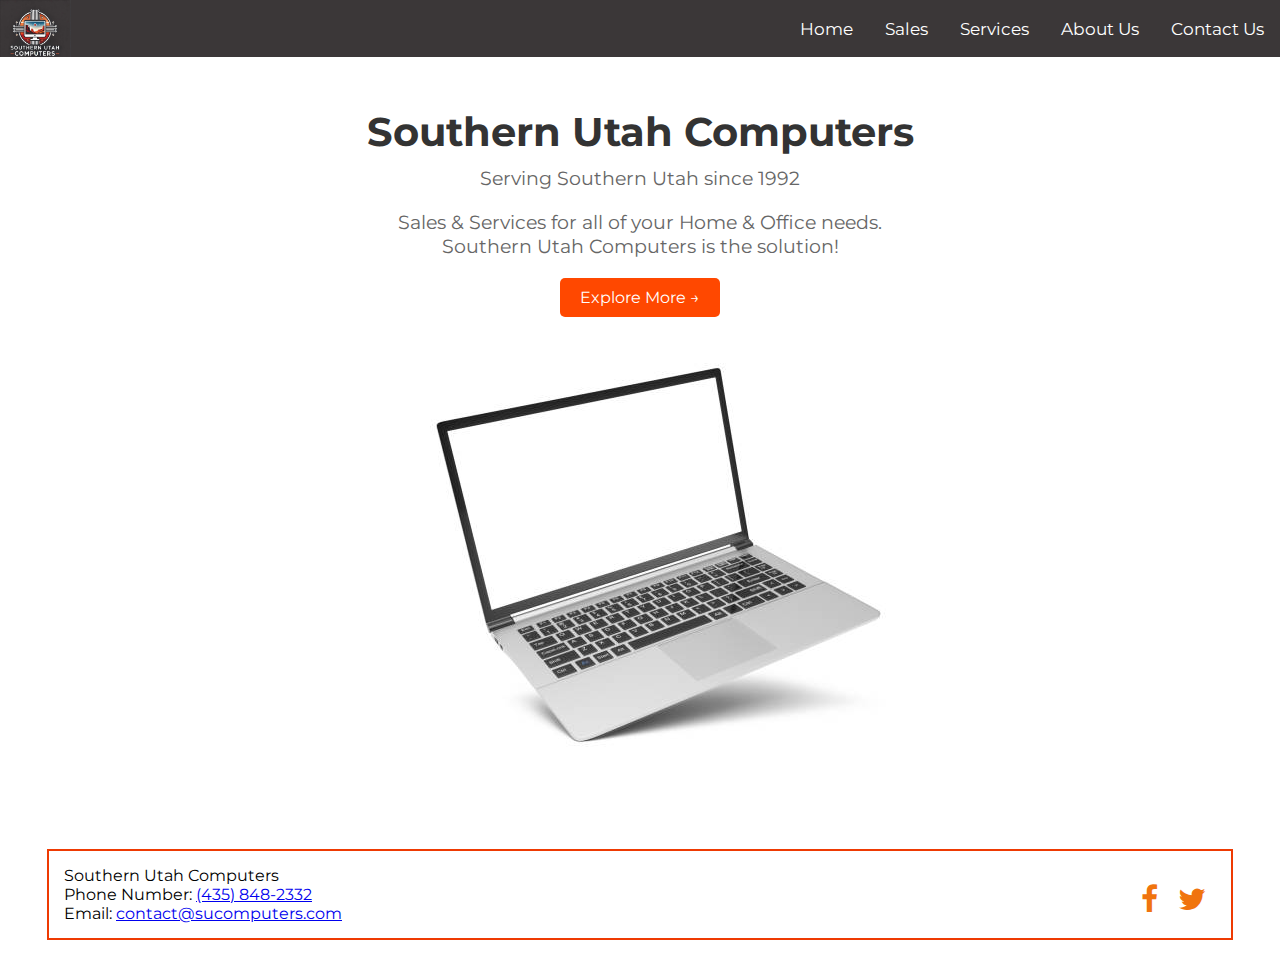
<file: index.html>
<!DOCTYPE html>
<html lang="en">
<head>
    <meta charset="UTF-8">
    <meta name="viewport" content="width=device-width, initial-scale=1.0">
    <title>Southern Utah Computers - Homepage</title>
    <link rel="stylesheet" href="css/styles.css">
    <link rel="stylesheet" href="https://cdnjs.cloudflare.com/ajax/libs/font-awesome/4.7.0/css/font-awesome.min.css">
    <link rel="preconnect" href="https://fonts.googleapis.com">
    <link rel="preconnect" href="https://fonts.gstatic.com" crossorigin>
    <link href="https://fonts.googleapis.com/css2?family=Montserrat:ital,wght@0,100..900;1,100..900&display=swap" rel="stylesheet">
    <!-- Favicon for browsers -->
    <link rel="icon" href="images/favicon.ico" type="image/x-icon">
    <link rel="icon" href="images/favicon-16x16.png" sizes="16x16">
    <link rel="icon" href="images/favicon-32x32.png" sizes="32x32">
</head>
<body>
    <header> <!-- sticky logo and nav -->

        <div class="topnav">
            <!--<a href="index.html" class="active">Logo</a>-->
            <img class="active" src="images/Southern_Utah_Computers_Logo.jpeg">
            <div id="myLinks">
                <a href="index.html">Home</a>
                <a href="sales.html">Sales</a>
                <a href="services.html">Services</a>
                <a href="about.html">About Us</a>
                <a href="contact.html">Contact Us</a>
            </div>
            <a href="javascript:void(0);" class="icon" onclick="Toggle_Nav()">
                <i class="fa fa-bars"></i>
            </a>
        </div>
    </header>
    <main>
        <!-- Hero Text Area -->
        <section class="hero">
            <div class="hero-text">
                <h1>Southern Utah Computers</h1>
                <p>Serving Southern Utah since 1992</p>
                <p>Sales & Services for all of your Home & Office needs.<br>Southern Utah Computers is the solution!</p>
                <a href="services.html" class="hero-button">Explore More →</a>
            </div>
            <div class="hero-image">
                <img src="images/laptop_display.jpg" alt="Laptop Display">
            </div>
        </section>

    </main>
    <footer>
        <div class="sales-footer-content">
            <p>Southern Utah Computers</p>
            <p>Phone Number: <a href="tel:4358482332">(435) 848-2332</a></p>
            <p>Email: <a href="mailto:contact@sucomputers.com">contact@sucomputers.com</a></p>
        </div>
        <div class="social-media">
            <a href="https://www.facebook.com/yourfacebook" target="_blank" class="social-icon"><i class="fa fa-facebook"></i></a>
            <a href="https://twitter.com/yourtwitter" target="_blank" class="social-icon"><i class="fa fa-twitter"></i></a>
        </div>
    </footer>

    <script src="js/scripts.js"></script>
</body>
</html>
</file>
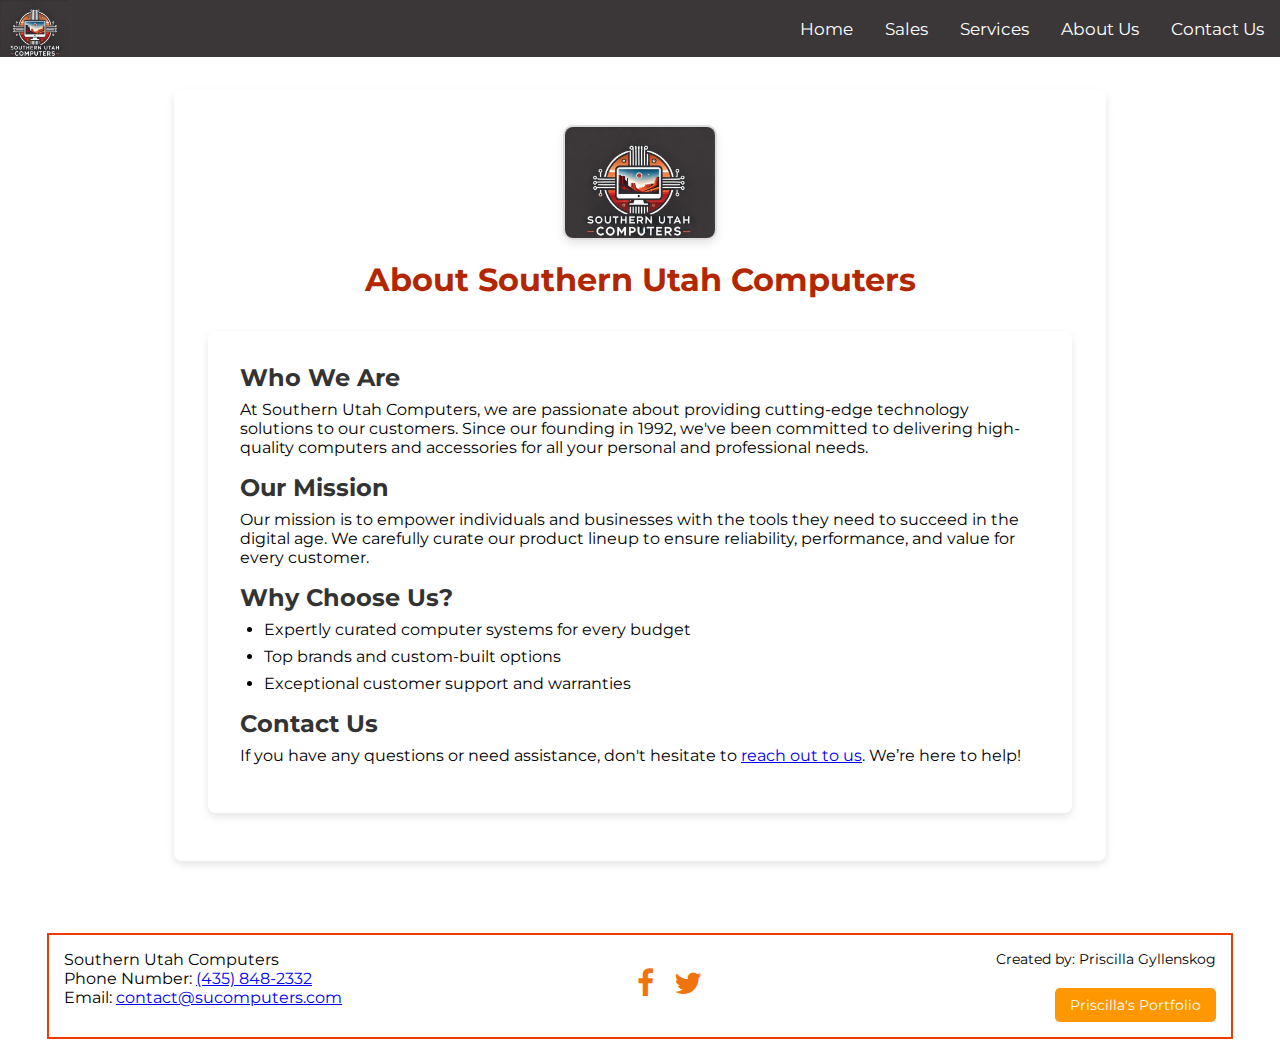
<file: about.html>
<!DOCTYPE html>
<html lang="en">
<head>
    <meta charset="UTF-8">
    <meta name="viewport" content="width=device-width, initial-scale=1.0">
    <title>Southern Utah Computers - About Us</title>
    <link rel="stylesheet" href="css/styles.css">
    <link rel="stylesheet" href="https://cdnjs.cloudflare.com/ajax/libs/font-awesome/4.7.0/css/font-awesome.min.css">
    <link rel="preconnect" href="https://fonts.googleapis.com">
    <link rel="preconnect" href="https://fonts.gstatic.com" crossorigin>
    <link href="https://fonts.googleapis.com/css2?family=Montserrat:ital,wght@0,100..900;1,100..900&display=swap" rel="stylesheet">
    <!-- Favicon for browsers -->
    <link rel="icon" href="images/favicon.ico" type="image/x-icon">
    <link rel="icon" href="images/favicon-16x16.png" sizes="16x16">
    <link rel="icon" href="images/favicon-32x32.png" sizes="32x32">
</head>
<body>
    <header> <!-- sticky logo and nav -->

        <div class="topnav">
            <!--<a href="index.html" class="active">Logo</a>-->
            <img class="active" src="images/Southern_Utah_Computers_Logo.jpeg">
            <div id="myLinks">
                <a href="index.html">Home</a>
                <a href="sales.html">Sales</a>
                <a href="services.html">Services</a>
                <a href="about.html">About Us</a>
                <a href="contact.html">Contact Us</a>
            </div>
            <a href="javascript:void(0);" class="icon" onclick="Toggle_Nav()">
                <i class="fa fa-bars"></i>
            </a>
        </div>
    </header>
    <main>
        <div id="yay">
        <header>
            <img class="compute" src="images/Southern_Utah_Computers_Logo.jpeg">
            <h1>About Southern Utah Computers</h1>
        </header>
            <section id="about-us">
                <h2>Who We Are</h2>
                <p>At Southern Utah Computers, we are passionate about providing cutting-edge technology solutions to our customers. Since our founding in 1992, we've been committed to delivering high-quality computers and accessories for all your personal and professional needs.</p>
        
                <h2>Our Mission</h2>
                <p>Our mission is to empower individuals and businesses with the tools they need to succeed in the digital age. We carefully curate our product lineup to ensure reliability, performance, and value for every customer.</p>
        
                <h2>Why Choose Us?</h2>
                <ul>
                    <li>Expertly curated computer systems for every budget</li>
                    <li>Top brands and custom-built options</li>
                    <li>Exceptional customer support and warranties</li>
                </ul>
        
                <h2>Contact Us</h2>
                <p>If you have any questions or need assistance, don't hesitate to <a href="contact.html">reach out to us</a>. We’re here to help!</p>
            </section>
        </div>
    </main>
    <footer>
        <div class="sales-footer-content">
            <p>Southern Utah Computers</p>
            <p>Phone Number: <a href="tel:4358482332">(435) 848-2332</a></p>
            <p>Email: <a href="mailto:contact@sucomputers.com">contact@sucomputers.com</a></p>
        </div>
        <div class="social-media">
            <a href="https://www.facebook.com/yourfacebook" target="_blank" class="social-icon"><i class="fa fa-facebook"></i></a>
            <a href="https://twitter.com/yourtwitter" target="_blank" class="social-icon"><i class="fa fa-twitter"></i></a>
        </div>
        <div class="sales-footer-right">
            <p>Created by: Priscilla Gyllenskog</p>
            <a href="portfolios/priscilla.html" class="gavin-portfolio-button">Priscilla's Portfolio</a>
        </div>
    </footer>

    <script src="js/scripts.js"></script>
</body>
</html>
</file>
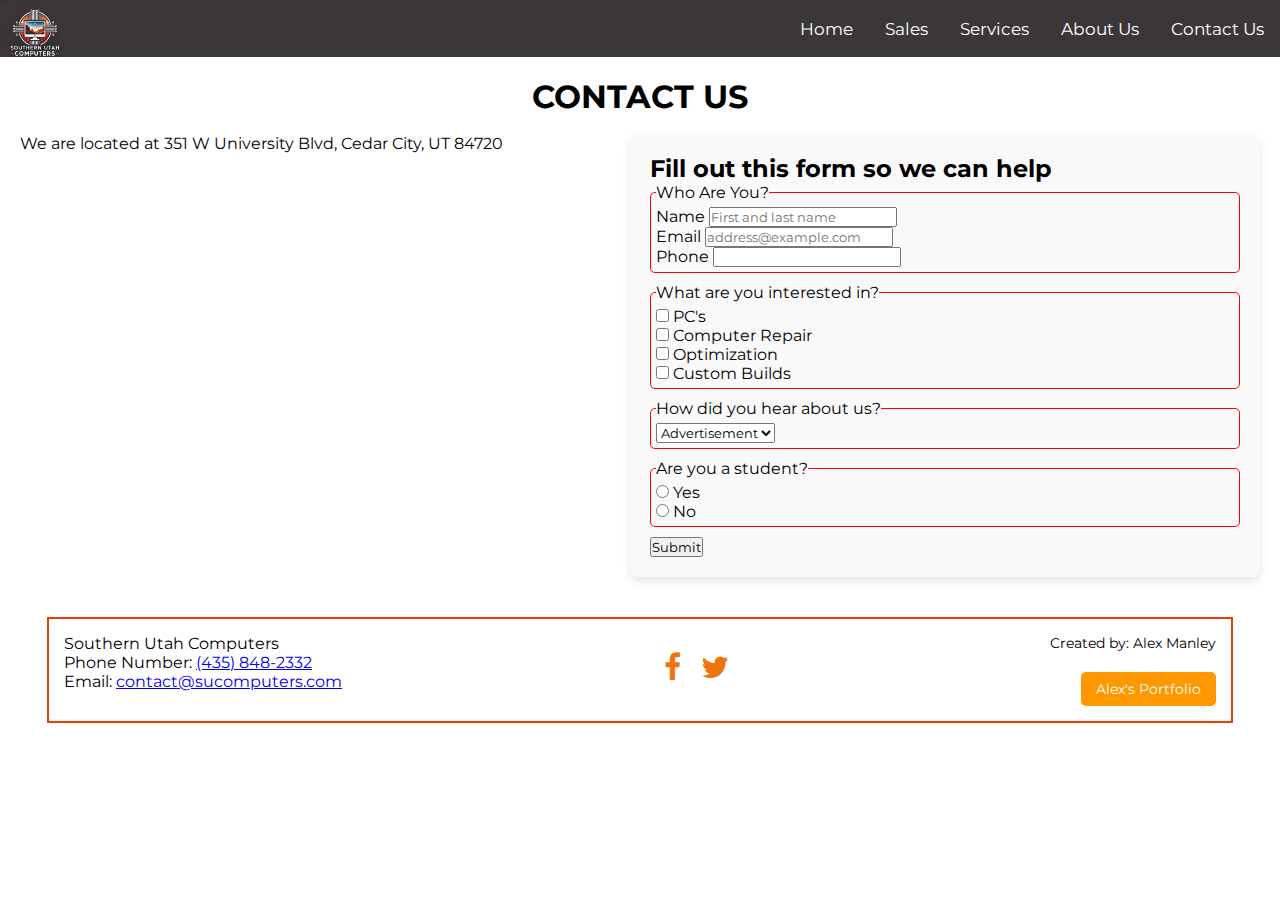
<file: contact.html>
<!DOCTYPE html>
<html lang="en">
<head>
    <meta charset="UTF-8">
    <meta name="viewport" content="width=device-width, initial-scale=1.0">
    <title>Southern Utah Computers - Contact Us</title>
    <link rel="stylesheet" href="css/styles.css">
    <link rel="stylesheet" href="https://cdnjs.cloudflare.com/ajax/libs/font-awesome/4.7.0/css/font-awesome.min.css">
    <link rel="preconnect" href="https://fonts.googleapis.com">
    <link rel="preconnect" href="https://fonts.gstatic.com" crossorigin>
    <link href="https://fonts.googleapis.com/css2?family=Montserrat:ital,wght@0,100..900;1,100..900&display=swap" rel="stylesheet">
    <!-- Favicon for browsers -->
    <link rel="icon" href="images/favicon.ico" type="image/x-icon">
    <link rel="icon" href="images/favicon-16x16.png" sizes="16x16">
    <link rel="icon" href="images/favicon-32x32.png" sizes="32x32">
</head>
<body>
    <header> <!-- sticky logo and nav -->

        <div class="topnav">
            <!--<a href="index.html" class="active">Logo</a>-->
            <img class="active" src="images/Southern_Utah_Computers_Logo.jpeg">
            <div id="myLinks">
                <a href="index.html">Home</a>
                <a href="sales.html">Sales</a>
                <a href="services.html">Services</a>
                <a href="about.html">About Us</a>
                <a href="contact.html">Contact Us</a>
            </div>
            <a href="javascript:void(0);" class="icon" onclick="Toggle_Nav()">
                <i class="fa fa-bars"></i>
            </a>
        </div>
    </header>
    <main class="contact_main">
        <h1 class="contact_h1">CONTACT US</h1>
        <br>
        <div class="form-map-container">
            <div class="map-container">
                <p>We are located at 351 W University Blvd, Cedar City, UT 84720</p>
                <br>
                <iframe src="https://www.google.com/maps/embed?pb=!1m18!1m12!1m3!1d12271.879830454922!2d-113.06856464189896!3d37.6758049500541!2m3!1f0!2f0!3f0!3m2!1i1024!2i768!4f13.1!3m3!1m2!1s0x80b561bdf3f4df7d%3A0xe8a43b8225b747dc!2sSouthern%20Utah%20University!5e0!3m2!1sen!2sus!4v1733333445180!5m2!1sen!2sus" width="600" height="450" style="border:0;" allowfullscreen="" loading="lazy" referrerpolicy="no-referrer-when-downgrade"></iframe>
            </div>
            <form class="contact-form">
                <h2>Fill out this form so we can help</h2>
                <fieldset>
                    <legend>Who Are You?</legend><!--identity information-->
                    <div class="form-group">
                        <label for="name">Name</label>
                        <input type="text" name="name" id="name" placeholder="First and last name" required>
                    </div>
                    <div class="form-group">
                        <label for="email">Email</label>
                        <input type="email" name="email" id="email" placeholder="address@example.com" required>
                    </div>
                    <div class="form-group">
                        <label for="phone">Phone</label>
                        <input type="tel" id="phone" name="phone" required>
                    </div>
                </fieldset>
                <fieldset>
                    <legend>What are you interested in?</legend>
                    <div class="check">
                        <input type="checkbox" id="PC" name="PC" value="PC">
                        <label for="PC">PC's</label>
                    </div>
                    <div class="check">
                        <input type="checkbox" id="repair" name="repair" value="repair">
                        <label for="repair">Computer Repair</label>
                    </div>
                    <div class="check">
                        <input type="checkbox" id="opt" name="opt" value="opt">
                        <label for="opt">Optimization</label>
                    </div>
                    <div class="check">
                        <input type="checkbox" id="custom" name="custom" value="custom">
                        <label for="custom">Custom Builds</label>
                    </div>
                </fieldset>
                <fieldset><!-- referral source-->
                    <legend>How did you hear about us?</legend>
                    <select name="reference" id="reference">
                        <option value="ad">Advertisement</option>
                        <option value="friend">Friend</option>
                        <option value="google">Google</option>
                        <option value="social">Social Media</option>
                        <option value="other">Other</option>
                    </select>
                </fieldset>
                <fieldset><!--student discount-->
                    <legend>Are you a student?</legend>
                    <input type="radio" id="html" name="fav_language" value="HTML">
                    <label for="html">Yes</label><br>
                    <input type="radio" id="css" name="fav_language" value="CSS">
                    <label for="css">No</label><br>
                </fieldset>
                <input type="submit" id="submit" value="Submit" class="btn">
            </form>
        </div>
    </main>
    <footer>
        <div class="sales-footer-content">
            <p>Southern Utah Computers</p>
            <p>Phone Number: <a href="tel:4358482332">(435) 848-2332</a></p>
            <p>Email: <a href="mailto:contact@sucomputers.com">contact@sucomputers.com</a></p>
        </div>
        <div class="social-media">
            <a href="https://www.facebook.com/yourfacebook" target="_blank" class="social-icon"><i class="fa fa-facebook"></i></a>
            <a href="https://twitter.com/yourtwitter" target="_blank" class="social-icon"><i class="fa fa-twitter"></i></a>
        </div>
        <div class="sales-footer-right">
            <p>Created by: Alex Manley</p>
            <a href="portfolios/alex.html" class="gavin-portfolio-button">Alex's Portfolio</a>
        </div>
    </footer>

    <script src="js/scripts.js"></script>
</body>
</html>
</file>
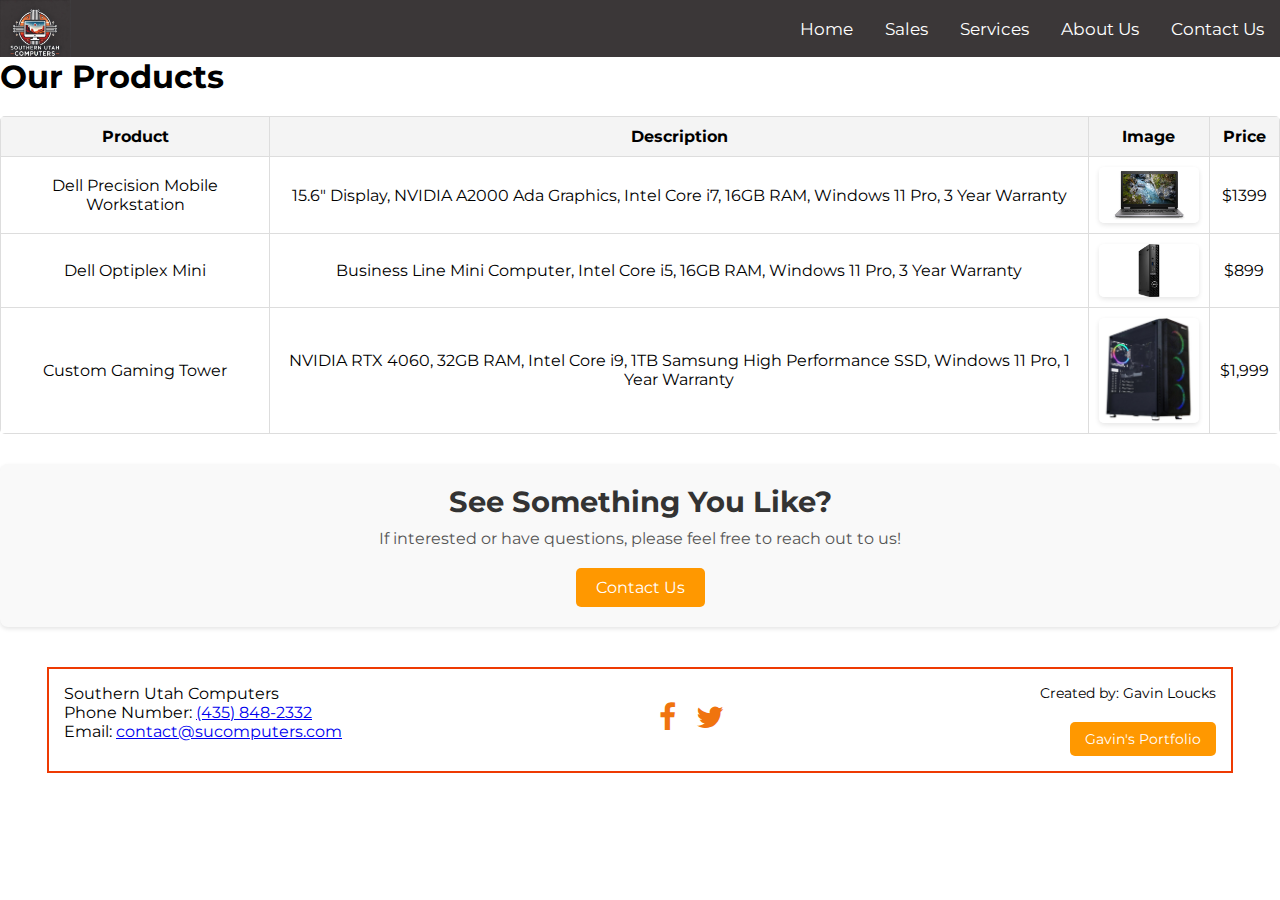
<file: sales.html>
<!DOCTYPE html>
<html lang="en">
<head>
    <meta charset="UTF-8">
    <meta name="viewport" content="width=device-width, initial-scale=1.0">
    <title>Southern Utah Computers - Sales</title>
    <!-- Linking external stylesheets -->
    <link rel="stylesheet" href="css/styles.css">
    <link rel="stylesheet" href="https://cdnjs.cloudflare.com/ajax/libs/font-awesome/4.7.0/css/font-awesome.min.css">
    <link rel="preconnect" href="https://fonts.googleapis.com">
    <link rel="preconnect" href="https://fonts.gstatic.com" crossorigin>
    <link href="https://fonts.googleapis.com/css2?family=Montserrat:ital,wght@0,100..900;1,100..900&display=swap" rel="stylesheet">
    <!-- Favicon for browsers -->
    <link rel="icon" href="images/favicon.ico" type="image/x-icon">
    <link rel="icon" href="images/favicon-16x16.png" sizes="16x16">
    <link rel="icon" href="images/favicon-32x32.png" sizes="32x32">
</head>
<body>
    <!-- Header Section: Sticky log, nav bar with links -->
    <header> 
        <div class="topnav">
            <!--<a href="index.html" class="active">Logo</a>-->
            <img class="active" src="images/Southern_Utah_Computers_Logo.jpeg">
            <div id="myLinks">
                <a href="index.html">Home</a>
                <a href="sales.html">Sales</a>
                <a href="services.html">Services</a>
                <a href="about.html">About Us</a>
                <a href="contact.html">Contact Us</a>
            </div>

            <!-- Mobile Navigation (hamburger icon) -->
            <a href="javascript:void(0);" class="icon" onclick="Toggle_Nav()">
                <i class="fa fa-bars"></i>
            </a>
        </div>
    </header>
    <main>
        <!-- Main Products Section -->
        <section>
            <h1>Our Products</h1>
            <!-- Products Table -->
            <table>
                <thead>
                    <tr>
                        <th>Product</th>
                        <th>Description</th>
                        <th>Image</th>
                        <th>Price</th>
                    </tr>
                </thead>
                <tbody>
                    <tr>
                        <!-- Product 1 -->
                        <td>Dell Precision Mobile Workstation</td>
                        <td>15.6" Display, NVIDIA A2000 Ada Graphics, Intel Core i7, 16GB RAM, Windows 11 Pro, 3 Year Warranty</td>
                        <td>
                            <img src="images/dellprecision.jpg" alt="Dell Precision Mobile Workstation" class="product-image">
                        </td>
                        <td>$1399</td>
                    </tr>
                    <tr>
                        <!-- Product 2 -->
                        <td>Dell Optiplex Mini</td>
                        <td>Business Line Mini Computer, Intel Core i5, 16GB RAM, Windows 11 Pro, 3 Year Warranty</td>
                        <td>
                            <img src="images/delloptiplex.jpg" alt="Dell OptiPlex Mini" class="product-image">
                        </td>
                        <td>$899</td>
                    </tr>
                    <tr>
                        <!-- Product 3 -->
                        <td>Custom Gaming Tower</td>
                        <td>NVIDIA RTX 4060, 32GB RAM, Intel Core i9, 1TB Samsung High Performance SSD, Windows 11 Pro, 1 Year Warranty</td>
                        <td>
                            <img src="images/customgamingpc.jpg" alt="Custom Gaming Tower" class="product-image">
                        </td>
                        <td>$1,999</td>
                    </tr>
                </tbody>
            </table>
        </section>

        <!-- Contact Section: Encourages customers to reach out -->
        <section class="sales-contact">
            <h2>See Something You Like?</h2>
            <p>If interested or have questions, please feel free to reach out to us!</p>
            <!-- Button linking to contact page -->
            <a href="contact.html" class="contact-button">Contact Us</a>
        </section>
        

    </main>
    <footer>
        <div class="sales-footer-content">
            <p>Southern Utah Computers</p>
            <p>Phone Number: <a href="tel:4358482332">(435) 848-2332</a></p>
            <p>Email: <a href="mailto:contact@sucomputers.com">contact@sucomputers.com</a></p>
        </div>
        <!-- Social Media Links -->
        <div class="social-media">
            <a href="https://www.facebook.com/yourfacebook" target="_blank" class="social-icon"><i class="fa fa-facebook"></i></a>
            <a href="https://twitter.com/yourtwitter" target="_blank" class="social-icon"><i class="fa fa-twitter"></i></a>
        </div>
        <!-- Footer Right Content: Who Created it and my portfolio button -->
        <div class="sales-footer-right">
            <p>Created by: Gavin Loucks</p>
            <a href="portfolios/gavin.html" class="gavin-portfolio-button">Gavin's Portfolio</a>
        </div>
    </footer>
    
    <script src="js/scripts.js"></script>
</body>
</html>
</file>
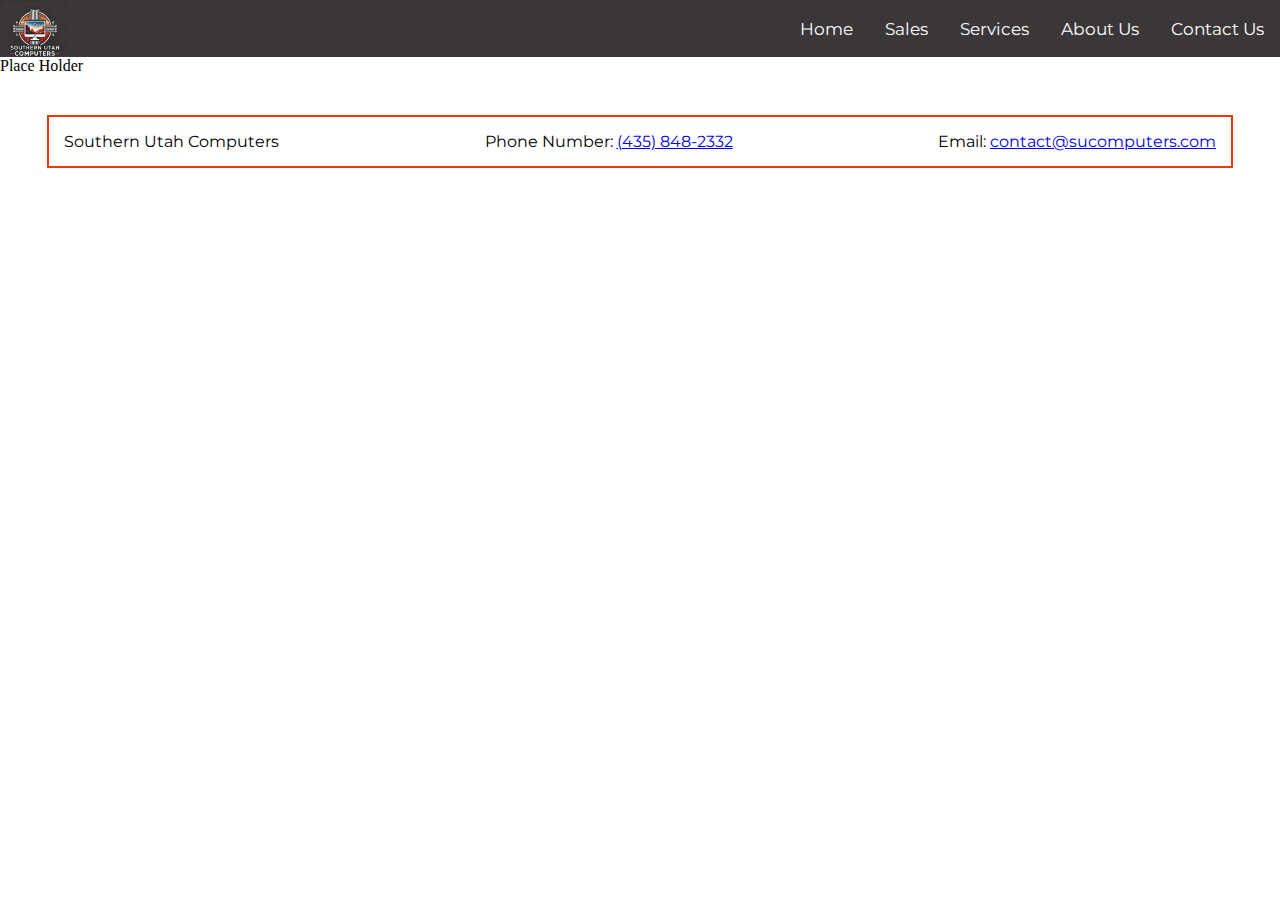
<file: template.html>
<!DOCTYPE html>
<html lang="en">
<head>
    <meta charset="UTF-8">
    <meta name="viewport" content="width=device-width, initial-scale=1.0">
    <title>Southern Utah Computers</title>
    <link rel="stylesheet" href="css/styles.css">
    <link rel="stylesheet" href="https://cdnjs.cloudflare.com/ajax/libs/font-awesome/4.7.0/css/font-awesome.min.css">
    <link rel="preconnect" href="https://fonts.googleapis.com">
    <link rel="preconnect" href="https://fonts.gstatic.com" crossorigin>
    <link href="https://fonts.googleapis.com/css2?family=Montserrat:ital,wght@0,100..900;1,100..900&display=swap" rel="stylesheet">
    <!-- Favicon for browsers -->
    <link rel="icon" href="images/favicon.ico" type="image/x-icon">
    <link rel="icon" href="images/favicon-16x16.png" sizes="16x16">
    <link rel="icon" href="images/favicon-32x32.png" sizes="32x32">
</head>
<body>
    <header> <!-- sticky logo and nav -->

        <div class="topnav">
            <!--<a href="index.html" class="active">Logo</a>-->
            <img class="active" src="images/Southern_Utah_Computers_Logo.jpeg">
            <div id="myLinks">
                <a href="index.html">Home</a>
                <a href="sales.html">Sales</a>
                <a href="services.html">Services</a>
                <a href="about.html">About Us</a>
                <a href="contact.html">Contact Us</a>
            </div>
            <a href="javascript:void(0);" class="icon" onclick="Toggle_Nav()">
                <i class="fa fa-bars"></i>
            </a>
        </div>
    </header>
    <main>
        <!-- put your content here -->
         <p>Place Holder</p>
    </main>
    <footer> <!-- simple contact info -->
        <p>Southern Utah Computers</p>
        <p>Phone Number: <a href="tel:4358482332">(435) 848-2332</a></p>
        <p>Email: <a href="mailto:contact@sucomputers.com">contact@sucomputers.com</a></p>
    </footer>

    <script src="js/scripts.js"></script>
</body>
</html>
</file>
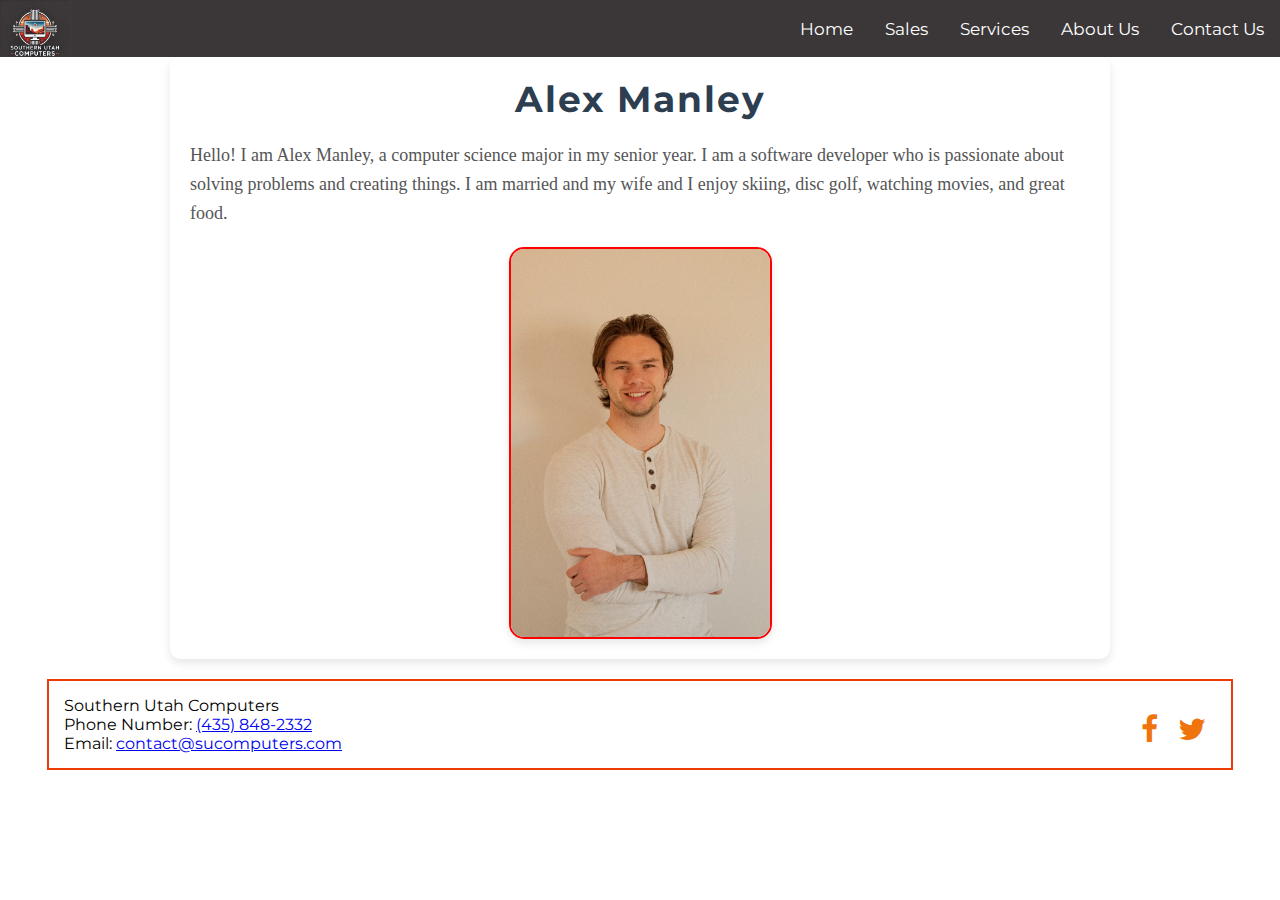
<file: portfolios/alex.html>
<!DOCTYPE html>
<html lang="en">
    <!DOCTYPE html>
    <html lang="en">
    <head>
        <meta charset="UTF-8">
        <meta name="viewport" content="width=device-width, initial-scale=1.0">
        <title>Alex Portfolio</title>
        <link rel="stylesheet" href="../css/styles.css">
        <link rel="stylesheet" href="https://cdnjs.cloudflare.com/ajax/libs/font-awesome/4.7.0/css/font-awesome.min.css">
        <link rel="preconnect" href="https://fonts.googleapis.com">
        <link rel="preconnect" href="https://fonts.gstatic.com" crossorigin>
        <link href="https://fonts.googleapis.com/css2?family=Montserrat:ital,wght@0,100..900;1,100..900&display=swap" rel="stylesheet">
        <!-- Favicon for browsers -->
        <link rel="icon" href="images/favicon.ico" type="image/x-icon">
        <link rel="icon" href="images/favicon-16x16.png" sizes="16x16">
        <link rel="icon" href="images/favicon-32x32.png" sizes="32x32">
    </head>
    <header> <!-- sticky logo and nav -->

        <div class="topnav">
            <!--<a href="index.html" class="active">Logo</a>-->
            <img class="active" src="../images/Southern_Utah_Computers_Logo.jpeg">
            <div id="myLinks">
                <a href="../index.html">Home</a>
                <a href="../sales.html">Sales</a>
                <a href="../services.html">Services</a>
                <a href="../about.html">About Us</a>
                <a href="../contact.html">Contact Us</a>
            </div>
            <a href="javascript:void(0);" class="icon" onclick="Toggle_Nav()">
                <i class="fa fa-bars"></i>
            </a>
        </div>
    </header>
    <body>
        <div class="alex-wrapper">
            <div class="alex-portfolio">
                <div class="alex-header">
                    <h1>Alex Manley</h1>
                </div>
                <div class="alex-intro">
                    <p> 
                        Hello! I am Alex Manley, a computer science major in my senior year. I am a software
                        developer who is passionate about solving problems and creating things. I am married
                        and my wife and I enjoy skiing, disc golf, watching movies, and great food. 
                    </p>
                </div>
                <div class="alex-picture">
                    <img src="../images/Alex_portfolio.jpeg" height="388" width="259">
                </div>
            </div>
        </div>
    </body>
    <footer>
        <div class="sales-footer-content">
            <p>Southern Utah Computers</p>
            <p>Phone Number: <a href="tel:4358482332">(435) 848-2332</a></p>
            <p>Email: <a href="mailto:contact@sucomputers.com">contact@sucomputers.com</a></p>
        </div>
        <div class="social-media">
            <a href="https://www.facebook.com/yourfacebook" target="_blank" class="social-icon"><i class="fa fa-facebook"></i></a>
            <a href="https://twitter.com/yourtwitter" target="_blank" class="social-icon"><i class="fa fa-twitter"></i></a>
        </div>
    </footer>

    <script src="../js/scripts.js"></script>
</html>
</file>
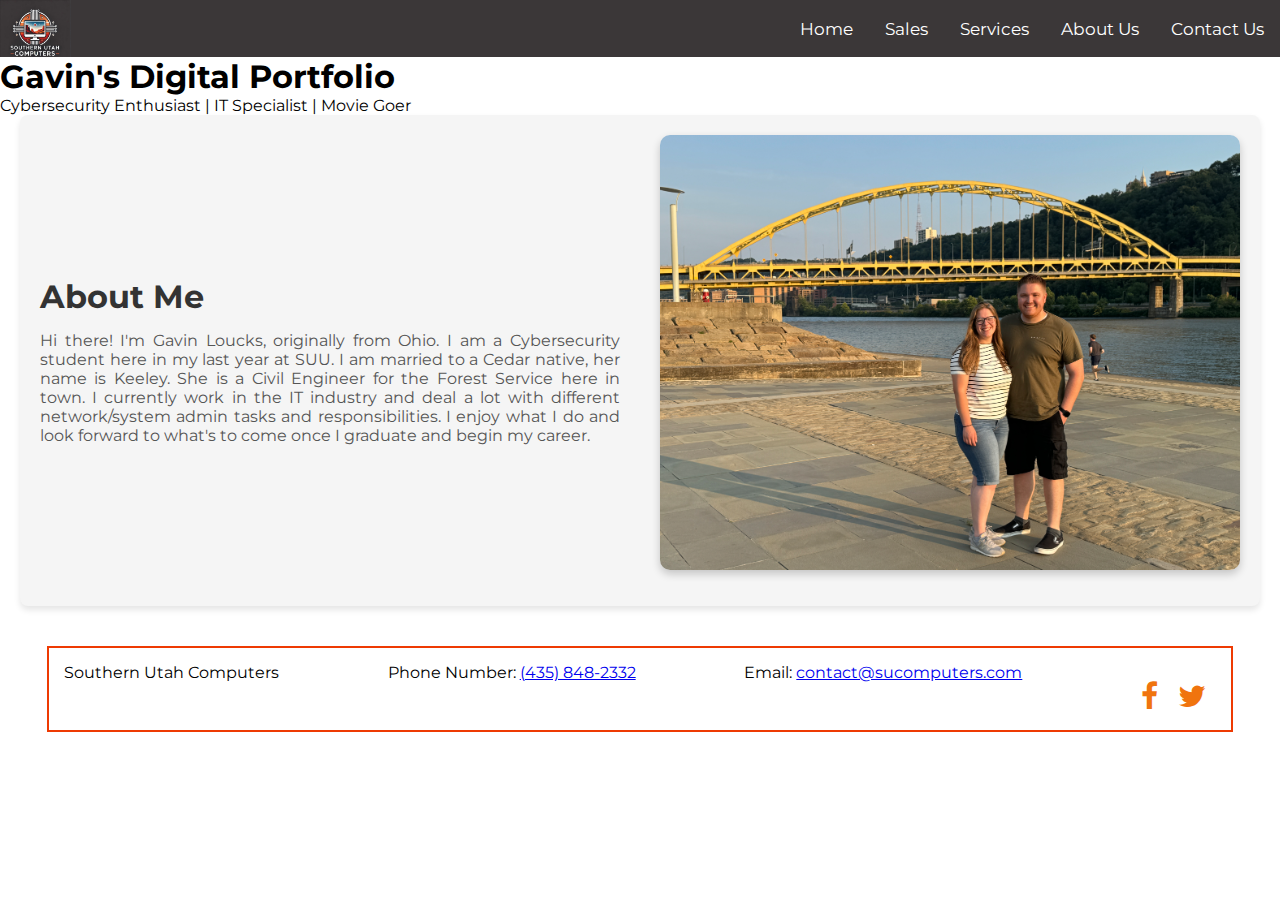
<file: portfolios/gavin.html>
<!DOCTYPE html>
<html lang="en">
<head>
    <meta charset="UTF-8">
    <meta name="viewport" content="width=device-width, initial-scale=1.0">
    <title>Gavin Loucks - Portfolio</title>
    <link rel="stylesheet" href="../css/styles.css">
    <link rel="stylesheet" href="https://cdnjs.cloudflare.com/ajax/libs/font-awesome/4.7.0/css/font-awesome.min.css">
    <link rel="preconnect" href="https://fonts.googleapis.com">
    <link rel="preconnect" href="https://fonts.gstatic.com" crossorigin>
    <link href="https://fonts.googleapis.com/css2?family=Montserrat:ital,wght@0,100..900;1,100..900&display=swap" rel="stylesheet">
    <!-- Favicon for browsers -->
    <link rel="icon" href="images/favicon.ico" type="image/x-icon">
    <link rel="icon" href="images/favicon-16x16.png" sizes="16x16">
    <link rel="icon" href="images/favicon-32x32.png" sizes="32x32">
</head>
<body>
    <header>
        <div class="topnav">
            <!--<a href="index.html" class="active">Logo</a>-->
            <img class="active" src="../images/Southern_Utah_Computers_Logo.jpeg">
            <div id="myLinks">
                <a href="../index.html">Home</a>
                <a href="../sales.html">Sales</a>
                <a href="../services.html">Services</a>
                <a href="../about.html">About Us</a>
                <a href="../contact.html">Contact Us</a>
            </div>
            <a href="javascript:void(0);" class="icon" onclick="Toggle_Nav()">
                <i class="fa fa-bars"></i>
            </a>
        </div>
        <div class="gavin-portfolio-container">
            <h1>Gavin's Digital Portfolio</h1>
        </div>
    </header>

    <main>
        <div class="container">
            <div class="gavin-intro-section">
                <p class="gavin-subtitle">Cybersecurity Enthusiast | IT Specialist | Movie Goer</p>
            </div>
            <!-- My about me section text -->
            <section id="about" class="gavin-about-section">
                <div class="gavin-about-text">
                    <h2>About Me</h2>
                    <p>
                        Hi there! I'm Gavin Loucks, originally from Ohio. I am a Cybersecurity student here in my last year at SUU. I am married
                        to a Cedar native, her name is Keeley. She is a Civil Engineer for the Forest Service here in town.
                        I currently work in the IT industry and deal a lot with different network/system admin tasks and responsibilities. 
                        I enjoy what I do and look forward to what's to come once I graduate and begin my career.
                    </p>
                </div>
                <div class="gavin-about-image">
                    <img src="../images/gavin_portfolio.JPG" alt="Gavin Loucks" class="gavin-profile-picture">
                </div>
            </section>
        </div>
    </main>

    <footer> <!-- simple contact info -->
        <p>Southern Utah Computers</p>
        <p>Phone Number: <a href="tel:4358482332">(435) 848-2332</a></p>
        <p>Email: <a href="mailto:contact@sucomputers.com">contact@sucomputers.com</a></p>
        <!-- Created by Priscilla-->
        <div class="social-media">
            <a href="https://www.facebook.com/yourfacebook" target="_blank" class="social-icon"><i class="fa fa-facebook"></i></a>
            <a href="https://twitter.com/yourtwitter" target="_blank" class="social-icon"><i class="fa fa-twitter"></i></a>
        </div>
    </footer>
</body>
</html>
</file>
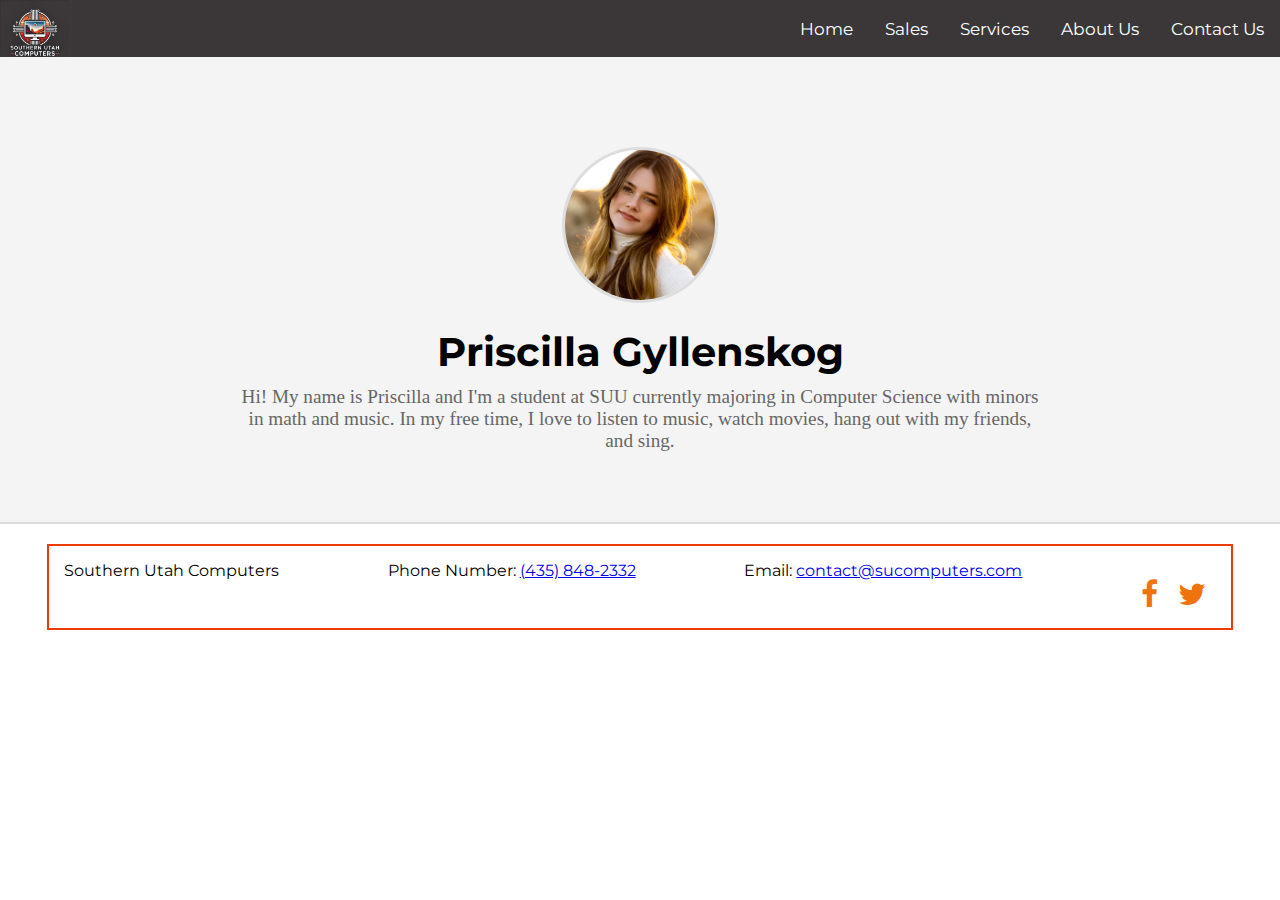
<file: portfolios/priscilla.html>
<!DOCTYPE html>
<html lang="en">
<head>
    <meta charset="UTF-8">
    <meta name="viewport" content="width=device-width, initial-scale=1.0">
    <title>Priscilla Gyllenskog - Portfolio</title>
    <link rel="stylesheet" href="../css/styles.css">
    <link rel="stylesheet" href="https://cdnjs.cloudflare.com/ajax/libs/font-awesome/4.7.0/css/font-awesome.min.css">
    <link rel="preconnect" href="https://fonts.googleapis.com">
    <link rel="preconnect" href="https://fonts.gstatic.com" crossorigin>
    <link href="https://fonts.googleapis.com/css2?family=Montserrat:ital,wght@0,100..900;1,100..900&display=swap" rel="stylesheet">
    <!-- Favicon for browsers -->
    <link rel="icon" href="images/favicon.ico" type="image/x-icon">
    <link rel="icon" href="images/favicon-16x16.png" sizes="16x16">
    <link rel="icon" href="images/favicon-32x32.png" sizes="32x32">
</head>
<body>
    <header>
        <div class="topnav">
            <!--<a href="index.html" class="active">Logo</a>-->
            <img class="active" src="../images/Southern_Utah_Computers_Logo.jpeg">
            <div id="myLinks">
                <a href="../index.html">Home</a>
                <a href="../sales.html">Sales</a>
                <a href="../services.html">Services</a>
                <a href="../about.html">About Us</a>
                <a href="../contact.html">Contact Us</a>
            </div>
            <a href="javascript:void(0);" class="icon" onclick="Toggle_Nav()">
                <i class="fa fa-bars"></i>
            </a>
        </div>
    </header>
    <div id="priscilla-portfolio">
        <header>
            <div class="container">
                <img src="../images/priscilla-profile-pic.jpg" alt="Priscilla Gyllenskog" class="profile-img">
                <h1>Priscilla Gyllenskog</h1>
                <p>Hi! My name is Priscilla and I'm a student at SUU currently majoring in Computer Science with minors in math and music. In my free time, I love to listen to music, watch movies, hang out with my friends, and sing.</p>
            </div>
        </header>  
    </div>
    <footer> <!-- simple contact info -->
        <p>Southern Utah Computers</p>
        <p>Phone Number: <a href="tel:4358482332">(435) 848-2332</a></p>
        <p>Email: <a href="mailto:contact@sucomputers.com">contact@sucomputers.com</a></p>
        <!-- Created by Priscilla-->
        <div class="social-media">
            <a href="https://www.facebook.com/yourfacebook" target="_blank" class="social-icon"><i class="fa fa-facebook"></i></a>
            <a href="https://twitter.com/yourtwitter" target="_blank" class="social-icon"><i class="fa fa-twitter"></i></a>
        </div>
    </footer>
</body>
</html>
</file>
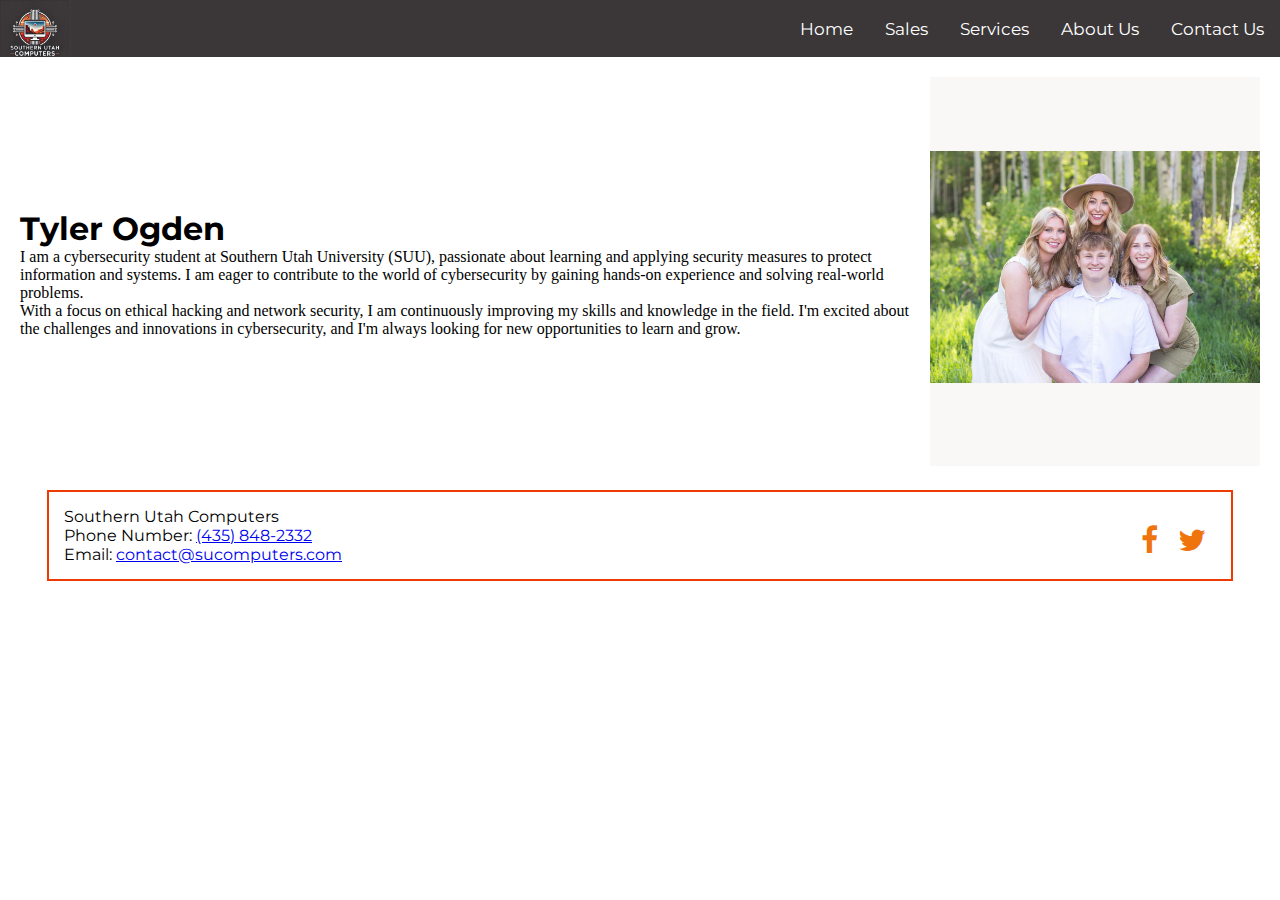
<file: portfolios/tyler.html>
<!DOCTYPE html>
<html lang="en">
<head>
    <meta charset="UTF-8">
    <meta name="viewport" content="width=device-width, initial-scale=1.0">
    <title>Tyler Portfolio</title>
    <link rel="stylesheet" href="../css/styles.css">
    <link rel="stylesheet" href="https://cdnjs.cloudflare.com/ajax/libs/font-awesome/4.7.0/css/font-awesome.min.css">
    <link rel="preconnect" href="https://fonts.googleapis.com">
    <link rel="preconnect" href="https://fonts.gstatic.com" crossorigin>
    <link href="https://fonts.googleapis.com/css2?family=Montserrat:ital,wght@0,100..900;1,100..900&display=swap" rel="stylesheet">
    <!-- Favicon for browsers -->
    <link rel="icon" href="images/favicon.ico" type="image/x-icon">
    <link rel="icon" href="images/favicon-16x16.png" sizes="16x16">
    <link rel="icon" href="images/favicon-32x32.png" sizes="32x32">
</head>
<header> <!-- sticky logo and nav -->
    <div class="topnav">
        <img class="active" src="../images/Southern_Utah_Computers_Logo.jpeg">
        <div id="myLinks">
            <a href="../index.html">Home</a>
            <a href="../sales.html">Sales</a>
            <a href="../services.html">Services</a>
            <a href="../about.html">About Us</a>
            <a href="../contact.html">Contact Us</a>
        </div>
        <a href="javascript:void(0);" class="icon" onclick="Toggle_Nav()">
            <i class="fa fa-bars"></i>
        </a>
    </div>
</header>
<body>
    <div class="tyler">
        <!-- Text section to the left of the picture -->
        <div class="tyler-text">
            <h1>Tyler Ogden</h1>
            <p>I am a cybersecurity student at Southern Utah University (SUU), passionate about learning and applying security measures to protect information and systems. I am eager to contribute to the world of cybersecurity by gaining hands-on experience and solving real-world problems.</p>
            <p>With a focus on ethical hacking and network security, I am continuously improving my skills and knowledge in the field. I'm excited about the challenges and innovations in cybersecurity, and I'm always looking for new opportunities to learn and grow.</p>
        </div>
        
        <!-- Image section -->
        <div class="tyler-picture">
            <img src="../images/Tyler_portfolio.jpg" height="450" width="330">
        </div>
    </div>
</body>
<footer>
    <div class="sales-footer-content">
        <p>Southern Utah Computers</p>
        <p>Phone Number: <a href="tel:4358482332">(435) 848-2332</a></p>
        <p>Email: <a href="mailto:contact@sucomputers.com">contact@sucomputers.com</a></p>
    </div>
    <div class="social-media">
        <a href="https://www.facebook.com/yourfacebook" target="_blank" class="social-icon"><i class="fa fa-facebook"></i></a>
        <a href="https://twitter.com/yourtwitter" target="_blank" class="social-icon"><i class="fa fa-twitter"></i></a>
    </div>
</footer>

<script src="../js/scripts.js"></script>
</html>
</file>
<file: css/styles.css>
/* css reset, * is a catch all */ 
* {
    margin: 0;
    padding: 0; 
}

/* nav mobile view "Which is the default" */ 
.topnav {
    overflow: hidden;
    background-color: #3b3738;
    /*position: relative;*/
    position: sticky; 
    top: 0; 
  }
  
  .topnav #myLinks {
    display: none;
    font-family: "Montserrat", sans-serif;
  }
  
  .topnav a {
    color: white;
    padding: 14px 16px;
    text-decoration: none;
    font-size: 17px;
    display: block;
  }
  
  .topnav a.icon {
    background: #3b3738; 
    display: block;
    position: absolute;
    right: 0;
    top: 0;
  }
  
  .topnav a:hover {
    background-color: #ddd;
    color: black;
  }

  .topnav img {
    /*width: 10%; 
    height: 10%;*/
    width: 71px; 
    height: 57px; 
  }
  
  .active {
    background-color: #04AA6D;
    color: white;
  }

/* Adds spacing before the footer */
  main {
    padding-bottom: 20px;
}

/* Hero Section on Main Homepage - Gavin */
.hero {
  display: flex;
  flex-direction: column;
  align-items: center;
  justify-content: center;
  text-align: center;
  padding: 50px 20px;
  font-family: "Montserrat", sans-serif;
}

.hero-text {
  max-width: 600px;
}

.hero-text h1 {
  font-size: 2.5rem;
  color: #333;
  margin-bottom: 10px;
}

.hero-text p {
  font-size: 1.2rem;
  color: #666;
  margin-bottom: 20px;
}

/* Customizations for the hero "explore more" button on main homepage */
.hero-button {
  display: inline-block;
  background-color: #ff4800;
  color: white;
  padding: 10px 20px;
  border-radius: 5px;
  text-decoration: none;
  font-size: 1rem;
}

/* When hovering over the button, it'll turn red */
.hero-button:hover {
  background-color: #f50000;
}

.hero-image {
  margin-top: 30px;
}

/* Animation for Moving Hero Image In - Gavin */
@keyframes slideInFromRight {
    from {
        transform: translateX(100%); 
        opacity: 0; 
    }
    to {
        transform: translateX(0); 
        opacity: 1; 
    }
}

/* Hero Image Animation - Gavin */
.hero-image img {
  /* Applies animation for one 1 second */
  animation: slideInFromRight 1s ease-out;
  /* No movement after animation is finished */ 
  transform: translateX(0); 
  opacity: 1; 
}

/* General Footer Styles */
footer {
  display: flex;
  justify-content: space-between; 
  align-items: flex-start; /* Aligns content at the top */
  width: 90%;
  max-width: 1200px;
  margin: 20px auto;
  padding: 15px;
  border: 2px solid rgb(238, 58, 3);
  background-color: white;
  font-family: "Montserrat", sans-serif;
}

/* Gavin's Page Left Footer Content */
.sales-footer-content {
  text-align: left;
}

/* Gavin's Page Right Footer Content */
.sales-footer-right {
  display: flex;
  /* Stacks my content vertically */
  flex-direction: column;
  /* Aligns the text and the button to the right */ 
  align-items: flex-end; 
  text-align: right;
  font-size: 0.9rem;
  color: #000000;
}

/* Adds spacing below the "Created by" text */
.sales-footer-right p {
  margin: 0 0 10px 0; 
}

/* Sales Contact Section - Gavin */
.sales-contact {
  text-align: center;
  margin-top: 30px;
  padding: 20px;
  background-color: #f9f9f9;
  border-radius: 8px;
  box-shadow: 0 2px 4px rgba(0, 0, 0, 0.1);
}

.sales-contact h2 {
  font-size: 1.8rem;
  color: #333;
  margin-bottom: 10px;
}

.sales-contact p {
  font-size: 1rem;
  font-family: "Montserrat", sans-serif;
  color: #555;
  margin-bottom: 20px;
}

/* Customization of the contact button on the sales page - Gavin */
.contact-button {
  display: inline-block;
  background-color: #ff9800;
  color: white;
  text-decoration: none;
  padding: 10px 20px;
  border-radius: 5px;
  font-size: 1rem;
  font-family: "Montserrat", sans-serif;
  transition: background-color 0.3s ease;
}

.contact-button:hover {
  background-color: #e68a00;
  color: #fff;
}

/* Gavin's Portfolio Button Styling */
.gavin-portfolio-button {
    display: inline-block;
    background-color: #ff9800;
    color: white;
    text-decoration: none;
    padding: 8px 15px;
    margin-top: 10px;
    border-radius: 5px;
    font-size: 0.9rem;
    transition: background-color 0.3s ease;
}

.gavin-portfolio-button:hover {
    background-color: #e68a00;
    color: #fff;
}

/* Customizes and adjusts my profile picture to how I want it */
.gavin-profile-picture {
  display: block;
  max-width: 600px;
  height: auto;
  margin: 0 auto 1rem;
  box-shadow: 0 4px 8px rgba(0, 0, 0, 0.1);
}

header .gavin-subtitle {
  font-size: 1.2rem;
  font-weight: 300;
  color: #ddd;
  font-family: "Montserrat", sans-serif;
}

.gavin-intro-section {
  font-family: "Montserrat", sans-serif;
}

/* Gavin's Portfolio About Section */
.gavin-about-section {
  display: flex;
  flex-direction: row;
  align-items: center;
  justify-content: space-between;
  gap: 20px;
  max-width: 1200px;
  margin: 0 auto;
  padding: 20px;
  background-color: #f5f5f5;
  border-radius: 8px;
  box-shadow: 0 4px 6px rgba(0, 0, 0, 0.1);
}

.gavin-about-text {
  flex: 1;
  padding-right: 20px;
}

.gavin-about-text h2 {
  font-size: 2rem;
  color: #333;
  margin-bottom: 15px;
}

.gavin-about-text p {
  font-size: 1rem;
  color: #555;
  text-align: justify;
  font-family: "Montserrat", sans-serif;
}

.gavin-about-image {
  flex: 1;
  text-align: center;
}

.gavin-about-image img {
  max-width: 100%;
  height: auto;
  border-radius: 10px;
  box-shadow: 0 4px 8px rgba(0, 0, 0, 0.2);
}

/* Contact Page mobile view styles */ 
.map-container {
  display: none;
  font-family: 'Montserrat', sans-serif; 
}

.form-map-container {
  display: flex; 
  flex-wrap: wrap; 
  gap: 20px; 
}

.map-container iframe {
  width: 100%;
  height: 100%;
  border-radius: 8px; 
}

.contact_main {
  padding: 20px; 
}

.contact_h1 {
  text-align: center; 
  font-family: 'Montserrat', sans-serif;  
}

.contact-form {
  flex: 1 1 100%; 
  background-color: #f9f9f9;
  padding: 20px; 
  border-radius: 8px; 
  box-shadow: 0 4px 8px rgba(0, 0, 0, 0.1); 
}

.contact-form, 
.contact-form label, 
.contact-form input, 
.contact-form select, 
.contact-form textarea {
    font-family: 'Montserrat', sans-serif; 
}
fieldset {
  margin-bottom: 10px; 
  padding: 5px; 
  border: 1px solid red; 
  border-radius: 5px; 
}

/* tablet media view */ 
@media screen and (min-width: 768px) {

  .topnav {
    display: flex; 
    flex-direction: row; 
    justify-content: space-between; 
    align-items: center; 
  }

  .topnav #myLinks {
    display: flex; 
    justify-content: space-between; 
  }

  .topnav a.icon {
    display: none; 
  }

  .topnav a:hover {
    background-color: #ddd; 
    color: black; 
  }

}

/* Desktop media view */ 
@media screen and (min-width: 1024px) {
  .contact-form {
      flex: 1 1 45%; 
  }
  .map-container {
      flex: 1 1 45%; 
      display: block; 
      padding-bottom: 35px;
  }
  .form-map-container {
      flex-direction: row; 
      justify-content: space-between;
  }
}

/* mobile-specific styling for sales page - Gavin */
@media screen and (max-width: 576px) {
    table th, table td {
        font-size: 12px;
    }
    table td img {
        max-width: 80px;
    }
}

/* Product Table Styles for Sales Page - Gavin */
table {
  width: 100%;
  border-collapse: collapse;
  margin: 20px 0;
  background-color: #fff;
  border-radius: 5px;
  overflow: hidden;
  font-family: "Montserrat", sans-serif;
}

table th, table td {
  border: 1px solid #ddd;
  padding: 10px;
  text-align: center;
}

table th {
  background-color: #f4f4f4;
  font-weight: bold;
  text-align: center;
}

table td {
  vertical-align: middle;
}

table td img {
  max-width: 150px;
  height: auto;
  border-radius: 5px;
  box-shadow: 0 2px 5px rgba(0, 0, 0, 0.1);
  display: block;
  margin: 0 auto;
  transition: transform 0.3s ease, box-shadow 0.3s ease;
}

table td img:hover {
  transform: scale(1.25); /* Makes the image bigger by 25% */
  box-shadow: 0 4px 10px rgba(0, 0, 0, 0.3); /* Adds shadow */
}

/* Adjust table images for tablet view - Gavin */
table td img {
  max-width: 100px;
}

h1, h2, h3 {
  font-family:"Montserrat", sans-serif;
}

/* styling for about us - Priscilla */
#yay {
  font-family: "Montserrat", sans-serif;
  max-width: 900px;
  margin: 2rem auto;
  padding: 1rem;
  background: white;
  border-radius: 8px;
  box-shadow: 0 4px 8px rgba(0, 0, 0, 0.1);
}

#yay h1, #yay h2 {
  color: #b32700;
  margin-bottom: 0.5rem;
}

#yay h1 {
  text-align: center;
  margin-bottom: 2rem;
}

#yay p {
  margin-bottom: 1rem;
}

#yay ul {
  padding-left: 20px;
  margin-bottom: 1rem;
}

#yay ul li {
  margin-bottom: 0.5rem;
}

/* Main Section - Priscilla */
#about-us {
  max-width: 800px;
  margin: 2rem auto;
  background: #fff;
  padding: 2rem;
  border-radius: 8px;
  box-shadow: 0 4px 8px rgba(0, 0, 0, 0.1);
}

#about-us h1 {
  text-align: center;
  color: #b32700;
  margin-bottom: 1rem;
}

#about-us .about-logo {
  display: block;
  margin: 1rem auto;
  max-width: 150px;
}

#about-us h2 {
  color: #333;
  margin-bottom: 0.5rem;
}

#about-us p, #about-us ul {
  margin-bottom: 1rem;
}

#about-us ul {
  list-style: disc;
  padding-left: 1.5rem;
}

#about-us ul li {
  margin-bottom: 0.5rem;
}

.compute {
  display: block; 
  margin: 20px auto; 
  max-width: 150px; 
  height: auto; 
  border: 2px solid #ddd; 
  border-radius: 10px; 
  box-shadow: 0 4px 8px rgba(0, 0, 0, 0.1); 
  transition: transform 0.3s ease; 
}

.compute:hover {
  transform: scale(1.1); 
  box-shadow: 0 6px 12px rgba(0, 0, 0, 0.2); 
}

/* Social Media Icons Style - Priscilla */
.social-media {
  margin-top: 15px; 
  display: flex;                  
  justify-content: center;        
  align-items: center;            
}

.social-icon {
  font-size: 30px; 
  margin: 0 10px; 
  color: #f0740e; 
  text-decoration: none; 
  transition: color 0.3s ease; 
}

.social-icon:hover {
  color: #aa2504; 
}

/* Styling for Priscilla's about me page */
#priscilla-portfolio body {
  font-family: 'Montserrat', sans-serif;
  margin: 0;
  padding: 0;
  box-sizing: border-box;
}
#priscilla-portfolio .container {
  max-width: 800px;
  margin: 0 auto;
  text-align: center;
  padding: 20px;
}
#priscilla-portfolio header {
  background-color: #f4f4f4;
  padding: 50px 20px;
  border-bottom: 2px solid #ddd;
}
#priscilla-portfolio header h1 {
  font-size: 2.5em;
  margin: 0 0 10px;
}
#priscilla-portfolio header p {
  font-size: 1.2em;
  color: #666;
  margin: 0;
}

#priscilla-portfolio .profile-img {
  margin: 20px 0;
  border-radius: 50%;
  width: 150px;
  height: 150px;
  object-fit: cover;
  border: 3px solid #ddd;
}

/*Styling for services - Tyler*/
/* Animation for glowing effect for sandstone orange */
@keyframes sandstone-glow {
  0% {
      box-shadow: 0 0 5px #ffe5b4, 0 0 10px #ffcc99, 0 0 15px #ff9966, 0 0 20px #cc6600, 0 0 25px #cc6600;
      transform: scale(1);
  }
  50% {
      box-shadow: 0 0 10px #ffe5b4, 0 0 20px #ffcc99, 0 0 30px #ff9966, 0 0 40px #cc6600, 0 0 50px #cc6600;
      transform: scale(1.05);
  }
  100% {
      box-shadow: 0 0 5px #ffe5b4, 0 0 10px #ffcc99, 0 0 15px #ff9966, 0 0 20px #cc6600, 0 0 25px #cc6600;
      transform: scale(1);
  }
}

.glowing-pc {
  animation: sandstone-glow 2s infinite ease-in-out;
  transition: transform 0.3s ease;
}

/* Centering the PC container */
.pc-container {
  text-align: center;
  margin: 40px 0;
}

/* Responsive navigation */
/*@media screen and (max-width: 600px) {
  .topnav a:not(:first-child) {display: none;}
  .topnav a.icon {
      float: right;
      display: block;
  }
}*/

/* Show links when clicking menu icon */
/*@media screen and (max-width: 600px) {
  .topnav.responsive {position: relative;}
  .topnav.responsive .icon {
      position: absolute;
      right: 0;
      top: 0;
  }
  .topnav.responsive a {
      float: none;
      display: block;
      text-align: left;
  }
}*/

/* Adjust spacing for PC image section on Service Page - Tyler */
.pc-container h2 {
  margin-bottom: 10px;
}

.pc-container p {
  margin-top: 20px; 
}

.tyler {
  display: flex;
  align-items: center;
  justify-content: space-between;
  margin: 20px;
}

.tyler-text {
  flex: 1;
  margin-right: 20px;
}

.tyler-picture img {
  max-width: 100%;
  height: auto;
}

/*Alex styles for portfolio*/ 
.alex-wrapper {
  display: flex; 
  justify-content: center; 
  align-items: center; 
  height: 100hv; 
}

.alex-portfolio {
  background-color: white; 
  border-radius: 10px; 
  box-shadow: 0 4px 10px rgba(0, 0, 0, 0.1);
  overflow: hidden; 
  width: 100%;
  max-width: 900px; 
  padding: 20px; 
}

.alex-header {
  text-align: center; 
  margin-bottom: 20px; 
}

.alex-header h1 {
  font-size: 36px; 
  color: #2c3e50;
  font-weight: bold; 
  letter-spacing: 2px; 
}

.alex-intro {
  font-size: 18px; 
  line-height: 1.6; 
  color: #555;
  margin-bottom: 20px; 
}

.alex-picture {
  display: flex; 
  justify-content: center; 
  margin-top: 20px; 
}

.alex-picture img {
  width: 259px; 
  height: 388px; 
  border-radius: 15px;
  border: 2px solid red;
  box-shadow: 0 4px 10px rgba(0, 0, 0, 0.1); 
}
</file>
